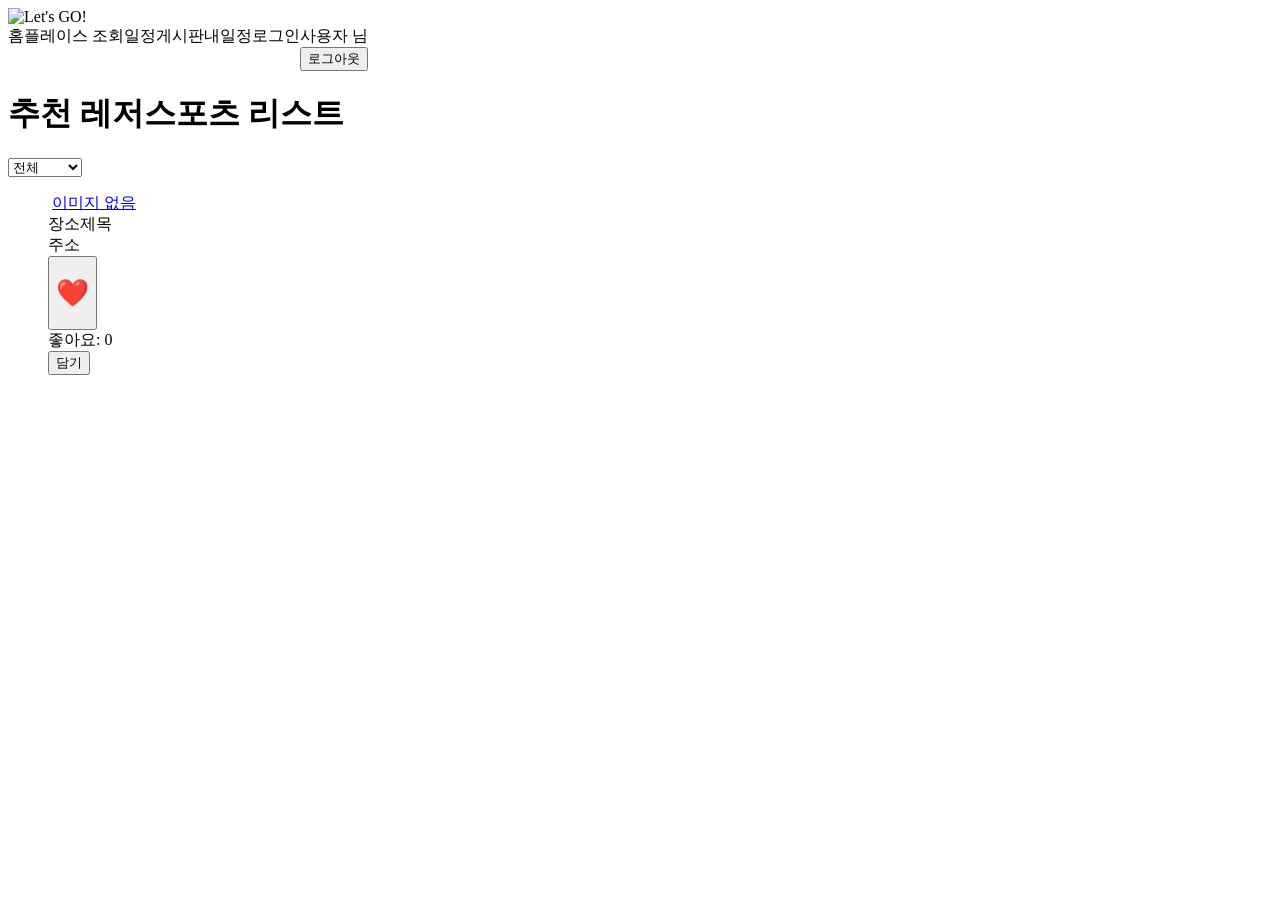
<file: src/main/resources/templates/html/index.html>
<!DOCTYPE html>
<html xmlns:th="http://www.thymeleaf.org" xmlns:sec="http://www.thymeleaf.org/extras/spring-security" lang="ko">

<head>
    <meta charset="UTF-8"/>

    <link rel="stylesheet" th:href="@{/view/css/floating-cart.css}"/>
    <link rel="stylesheet" type="text/css" th:href="@{/view/css/index.css(v=2)}">
    <link rel="stylesheet" type="text/css" th:href="@{/css/header.css}">
</head>

<body th:with="so=${(sortOrder != null && sortOrder != '') ? sortOrder : 'distance'}" th:data-context-path="@{/}">

<header class="site-header">
    <div class="logo">
        <a th:href="@{/}" title="Let's GO! 홈">
            <img th:src="@{/logo/logo.png}" alt="Let's GO!" class="site-logo"/>
        </a>
    </div>

    <ul class="menu" style="list-style: none; display: flex; padding: 0; margin: 0;">
        <li><a th:href="@{/}">홈</a></li>
        <li><a th:href="@{/places/leisure}">플레이스 조회</a></li>
        <li><a th:href="@{/postschedule/list}">일정게시판</a></li>
        <li><a th:href="@{/myschedule/list}">내일정</a></li>

        <th:block sec:authorize="!isAuthenticated()">
            <li><a th:href="@{/user/loginView}">로그인</a></li>
        </th:block>
        <th:block sec:authorize="isAuthenticated()">
            <li class="user-name"
                th:text="${#authentication.principal.user.name} + ' 님'">
                사용자 님
            </li>
            <li>
                <form th:action="@{/logout}" method="post" class="logout-form">
                    <button type="submit" class="logout-btn">
                        로그아웃
                    </button>
                </form>
            </li>
        </th:block>
    </ul>
</header>

<main>
    <h1>추천 레저스포츠 리스트</h1>

    <div class="sort-area">
        <label>
            <select id="sortOrderSelect" name="sortOrder">
                <option value="distance" th:selected="${so != 'like'}">전체</option>
                <option value="like" th:selected="${so == 'like'}">좋아요순</option>
            </select>
        </label>
    </div>

    <div class="container" id="leisurePlaceContainer">
        <figure class="figure" th:each="place : ${leisurePlaceList}">
            <th:block th:if="${place.firstImage != null && place.firstImage != ''}">
                <img th:src="${place.firstImage}" th:alt="${place.title}" class="box-placeholder"/>
            </th:block>
            <th:block th:unless="${place.firstImage != null && place.firstImage != ''}">
                <a href="#" class="box-placeholder">이미지 없음</a>
            </th:block>

            <figcaption class="figure-caption" th:text="${place.title}">장소제목</figcaption>
            <span th:text="${place.addr1}">주소</span><br>

            <button type="button" class="like-btn" th:data-place-id="${place.placeId}" data-place-type="LEISURE"
                    th:data-like-url="@{/placeLikeAjax}">
                <h1>❤️</h1>
            </button>
            <div class="like-count" th:id="'likeCount-' + ${place.placeId}"
                                    th:text="'좋아요: ' + ${place.likeCount}">좋아요: 0
            </div>

            <button type="button" class="add-to-cart-btn"
                    th:data-place-id="${place.placeId}"
                    th:data-place-title="${place.title}"
                    th:data-place-type="${place.placeType}"
                    th:data-redirect-url="@{/places/restaurant}">담기
            </button>
        </figure>
    </div>

</main>

<div id="session-cart-data" style="display: none;">
    <div th:each="cartPlace : ${session.placeCartList}" class="session-cart-item"
         th:data-place-id="${cartPlace.placeId}"
         th:data-place-title="${cartPlace.title}"
         th:data-place-type="${cartPlace.placeType}">
    </div>
</div>


<script th:src="@{/view/js/place-like.js}"></script>
<script th:src="@{/view/js/floating-cart.js}"></script>


<script th:src="@{/view/js/index.js}"></script>
</body>

</html>
</file>
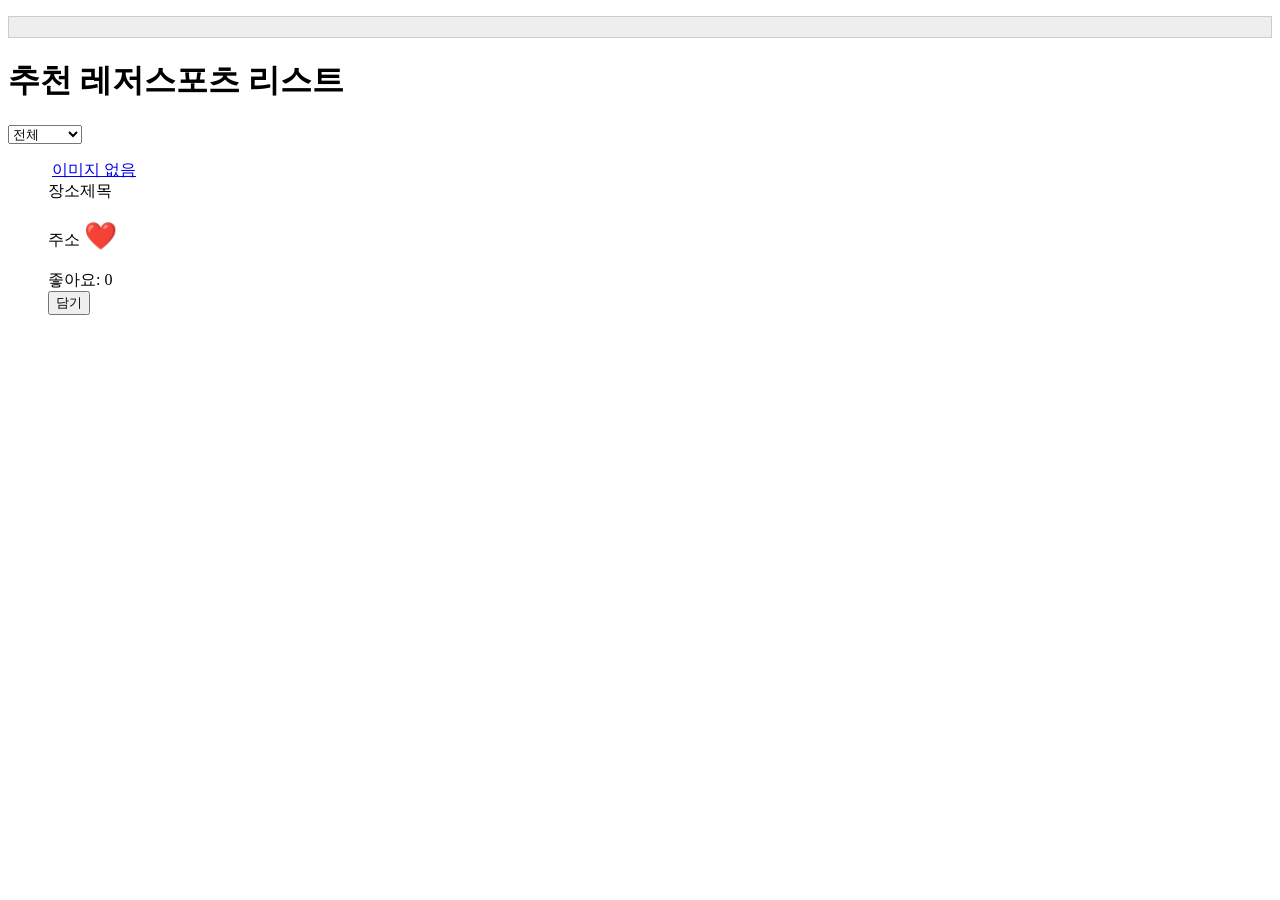
<file: src/main/resources/templates/placeview/html/index.html>
<!DOCTYPE html>
<html xmlns:th="http://www.thymeleaf.org">

<head>
	<meta charset="UTF-8" />

	<link rel="stylesheet" th:href="@{/view/css/floating-cart.css}" />
	<link rel="stylesheet" type="text/css" th:href="@{/view/css/index.css(v=2)}">
	<style>
		.like-btn {
			background: none;
			border: none;
			outline: none;
			cursor: pointer;
			padding: 0;
			transition: transform 0.12s ease, filter 0.12s ease;
		}

		.like-btn:hover {
			transform: scale(1.12);
			filter: brightness(1.05);
		}

		.like-btn:active {
			transform: scale(0.9);
		}
	</style>
</head>

<body th:with="so=${(sortOrder != null && sortOrder != '') ? sortOrder : 'distance'}" th:data-context-path="@{/}">

	<div th:replace="~{header/html/header :: header}">
		<p style="padding: 10px; background: #eee; border: 1px solid #ccc; text-align: center;"></p>
	</div>

	<h1>추천 레저스포츠 리스트</h1>

	<div class="sort-area">
		<label>
			<select id="sortOrderSelect" name="sortOrder">
				<option value="distance" th:selected="${so != 'like'}">전체</option>
				<option value="like" th:selected="${so == 'like'}">좋아요순</option>
			</select>
		</label>
	</div>

	<div class="container" id="leisurePlaceContainer">
		<figure class="figure" th:each="place : ${leisurePlaceList}">
			<th:block th:if="${place.firstImage != null && place.firstImage != ''}">
				<img th:src="${place.firstImage}" th:alt="${place.title}" class="box-placeholder" />
			</th:block>
			<th:block th:unless="${place.firstImage != null && place.firstImage != ''}">
				<a href="#" class="box-placeholder">이미지 없음</a>
			</th:block>


			
			<figcaption class="figure-caption" th:text="${place.title}">장소제목</figcaption>
			<span th:text="${place.addr1}">주소</span>

			<button type="button" class="like-btn" th:data-place-id="${place.placeId}" data-place-type="LEISURE" th:data-like-url="@{/placeLikeAjax}">
				<h1>❤️</h1>
			</button>
			<div class="like-count" th:id="'likeCount-' + ${place.placeId}" th:text="'좋아요: ' + ${place.likeCount}">좋아요:
				0</div>

			<button type="button" class="add-to-cart-btn" th:data-place-id="${place.placeId}"
				th:data-place-title="${place.title}" th:data-place-type="${place.placeType}">담기</button>
		</figure>
	</div>

	</main>

	<div id="session-cart-data" style="display: none;">
		<div th:each="cartPlace : ${session.placeCartList}" class="session-cart-item"
			th:data-place-id="${cartPlace.placeId}" th:data-place-title="${cartPlace.title}"
			th:data-place-type="${cartPlace.placeType}"></div>
	</div>


	<script th:src="@{/view/js/place-like.js}"></script>
	<script th:src="@{/view/js/floating-cart.js}"></script>


	<script th:src="@{/view/js/index.js}"></script>
</body>

</html>
</file>
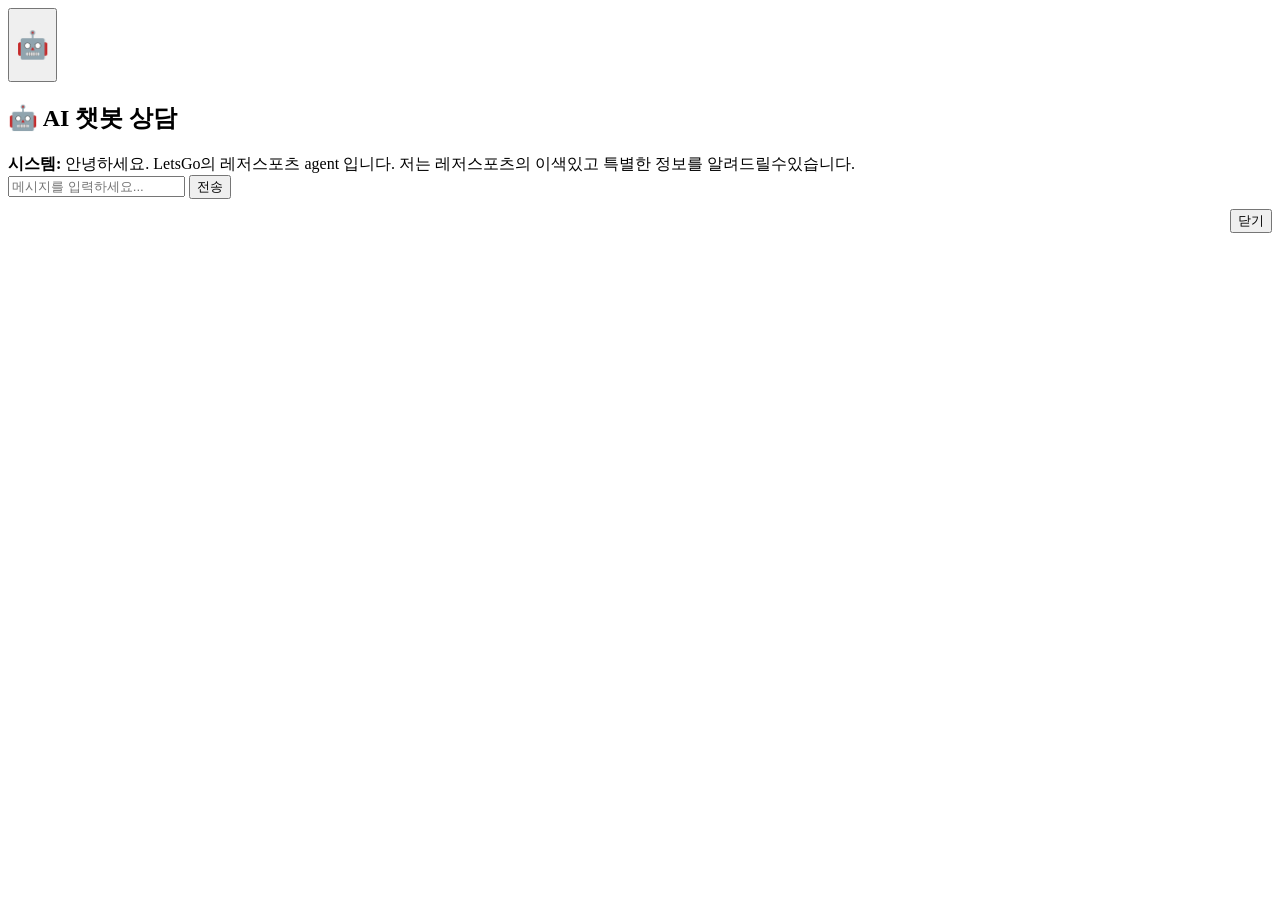
<file: src/main/resources/templates/html/chatbot.html>
<!DOCTYPE html>
<html lang="ko">
<head>
    <meta charset="UTF-8">
    <title>Chatbot Modal</title>
</head>
<body>

<button type="button" class="btn-open-modal"><h1>🤖</h1></button>

<div class="modal" id="chatModal">
    <div class="modal_body">
        <div class="chat-header">
            <h2>🤖 AI 챗봇 상담</h2>
        </div>

        <div class="chat-box" id="chatBox">
            <div><strong>시스템:</strong> 안녕하세요. LetsGo의 레저스포츠 agent 입니다. 저는 레저스포츠의 이색있고 특별한 정보를 알려드릴수있습니다.</div>
        </div>

        <div class="chat-input-row">
            <input type="text" id="chatInput" placeholder="메시지를 입력하세요...">
            <button type="button" id="btn-send">전송</button>
        </div>

        <div class="cart-footer-buttons" style="margin-top: 10px; text-align: right;">
            <button type="button" id="btn-close-modal">닫기</button>
        </div>
    </div>
</div>


</body>
</html>
</file>
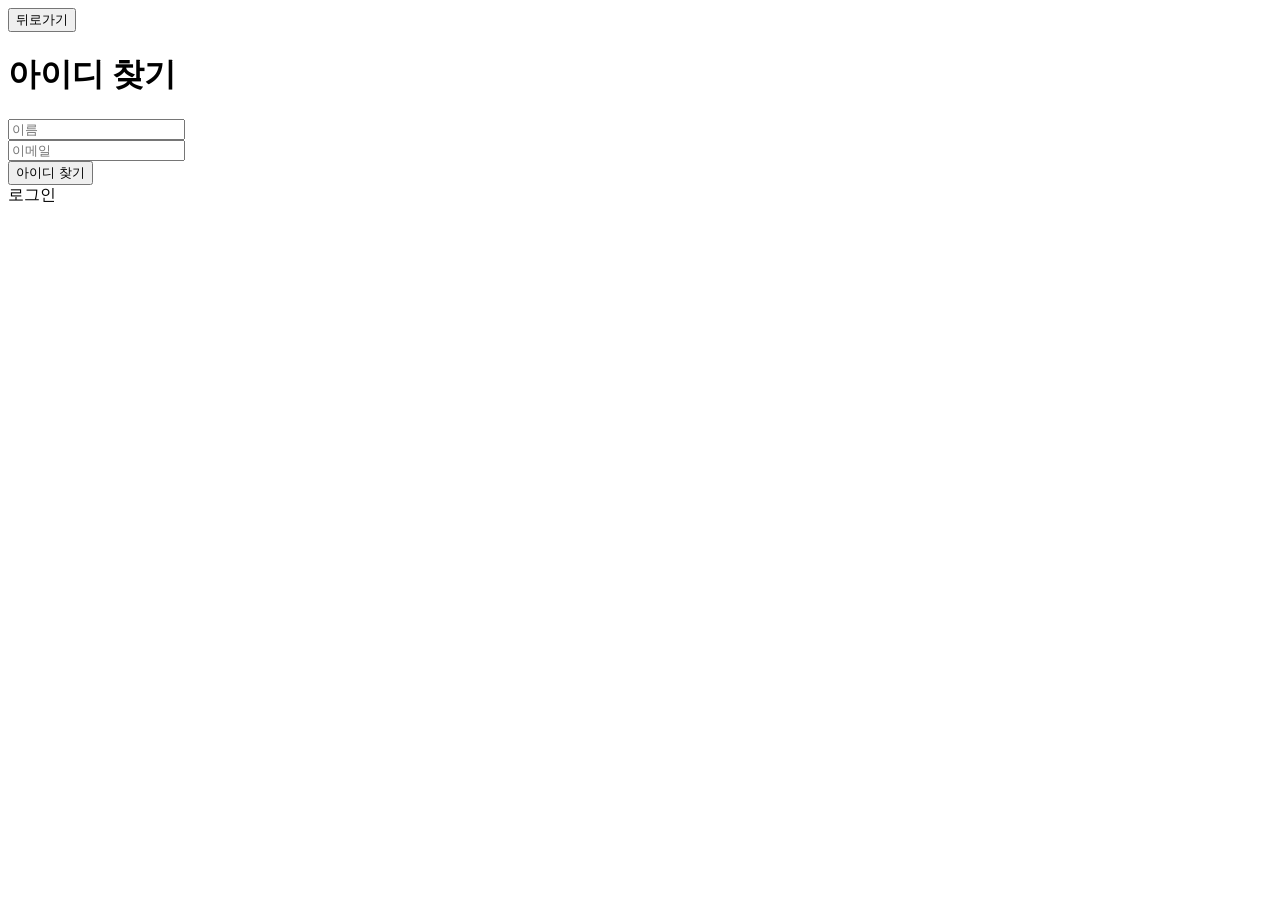
<file: src/main/resources/templates/html/getId.html>
<!DOCTYPE html>
<html lang="ko" xmlns:th="http://www.thymeleaf.org">
<head>
    <link rel="stylesheet" th:href="@{/css/auth-common.css}">
    <link rel="stylesheet" th:href="@{/css/getid.css}">
    <meta charset="UTF-8">
    <title>아이디 찾기</title>
</head>
<body>
<button type="button" class="back-button" onclick="history.back()">뒤로가기</button>
<div class="getidbox">
    <h1>아이디 찾기</h1>

    <div id="getIdMessage"></div>
    <div id="foundIdMessage"></div>

    <form id="getIdForm" method="post">
        <div class="name">
            <input id="nameInput" name="name" placeholder="이름">
        </div>
        <div class="emaile">
            <input type="email" id="emailInput" name="email" placeholder="이메일">
        </div>
        <div>
            <button type="submit">아이디 찾기</button>
        </div>
    </form>
    <div>
        <a th:href="@{/user/loginView}">로그인</a>
    </div>
</div>
<script th:src="@{/js/getid.js}"></script>
</body>
</html>
</file>
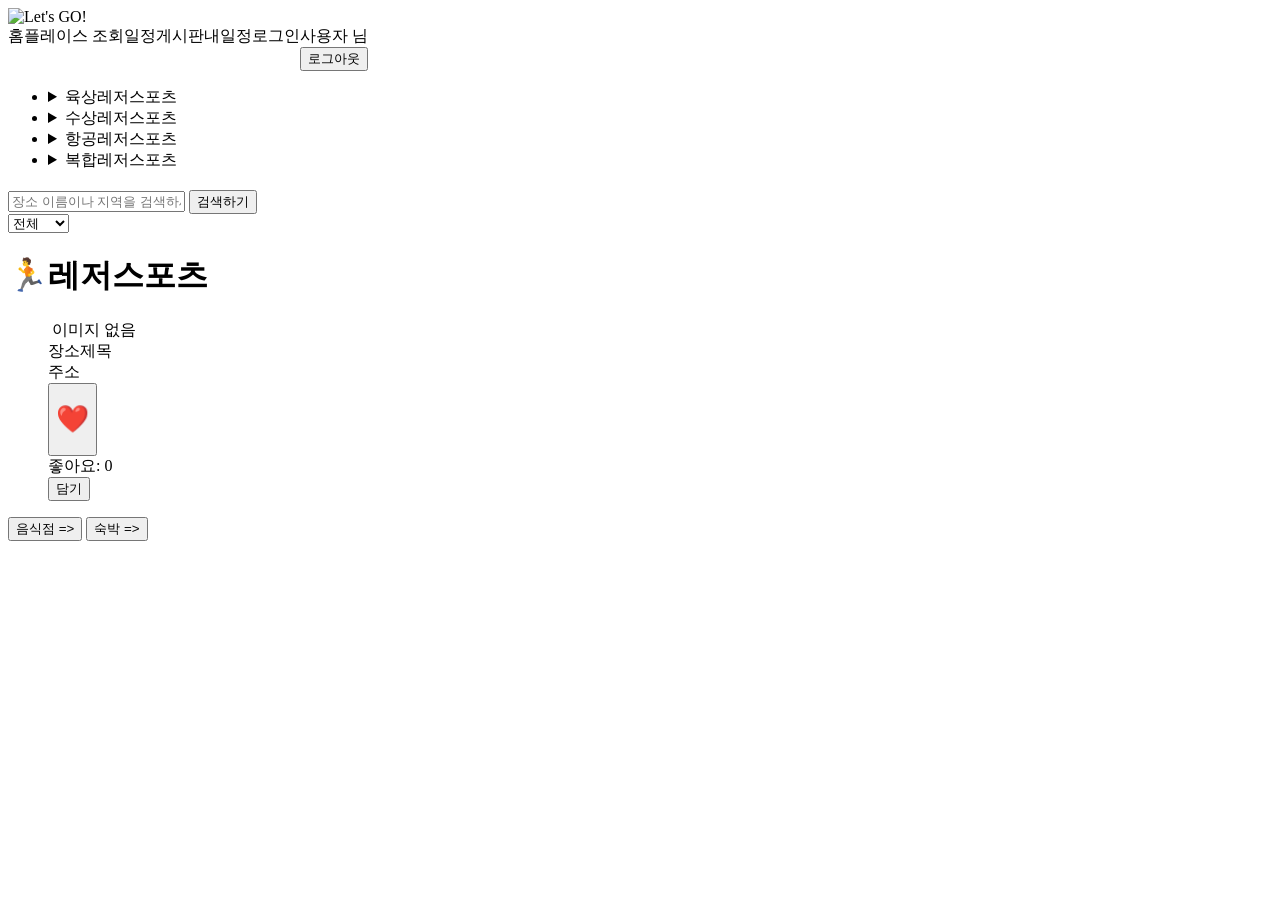
<file: src/main/resources/templates/html/leisure.html>
<!DOCTYPE html>
<html lang="ko" xmlns:th="http://www.thymeleaf.org" xmlns:sec="http://www.springframework.org/security/tags">

<head>
    <meta charset="UTF-8"/>

    <link rel="stylesheet" type="text/css" th:href="@{/view/css/place.css(v=2)}">
    <link rel="stylesheet" type="text/css" th:href="@{/view/css/floating-cart.css}">
    <link rel="stylesheet" type="text/css" th:href="@{/css/header.css}">
</head>

<body th:data-context-path="@{/}">


<header class="site-header">
    <div class="logo">
        <a th:href="@{/}" title="Let's GO! 홈">
            <img th:src="@{/logo/logo.png}" alt="Let's GO!" class="site-logo"/>
        </a>
    </div>

    <ul class="menu" style="list-style: none; display: flex; padding: 0; margin: 0;">
        <li><a th:href="@{/}">홈</a></li>
        <li><a th:href="@{/places/leisure}">플레이스 조회</a></li>
        <li><a th:href="@{/postschedule/list}">일정게시판</a></li>
        <li><a th:href="@{/myschedule/list}">내일정</a></li>

        <th:block sec:authorize="!isAuthenticated()">
            <li><a th:href="@{/user/loginView}">로그인</a></li>
        </th:block>
        <th:block sec:authorize="isAuthenticated()">
            <li class="user-name"
                th:text="${#authentication.principal.user.name} + ' 님'">
                사용자 님
            </li>
            <li>
                <form th:action="@{/logout}" method="post" class="logout-form">
                    <button type="submit" class="logout-btn">
                        로그아웃
                    </button>
                </form>
            </li>
        </th:block>
    </ul>
</header>


<form th:action="@{/places/leisure}" method="GET" id="searchForm">
    <input type="hidden" name="cmd" value="searchPlace"/>
    <input type="hidden" name="placeType" value="LEISURE"/>

    <div class="layout-wrapper">
        <aside class="sidebar">
            <div>
                <ul>
                    <li>
                        <details>
                            <summary>육상레저스포츠</summary>
                            <ul>
                                <li><label><input type="radio" name="category" value="NO_DATA_INLINE"
                                                  th:checked="${param.category != null && param.category[0] == 'NO_DATA_INLINE'}">
                                    인라인</label></li>
                                <li><label><input type="radio" name="category" value="LS010200"
                                                  th:checked="${param.category != null && param.category[0] == 'LS010200'}">
                                    자전거 (둘레길)</label></li>
                                <li><label><input type="radio" name="category" value="NO_DATA_CART"
                                                  th:checked="${param.category != null && param.category[0] == 'NO_DATA_CART'}">
                                    카트</label></li>
                                <li><label><input type="radio" name="category" value="NO_DATA_GOLF"
                                                  th:checked="${param.category != null && param.category[0] == 'NO_DATA_GOLF'}">
                                    골프</label></li>
                                <li><label><input type="radio" name="category" value="NO_DATA_HORSE_RACE"
                                                  th:checked="${param.category != null && param.category[0] == 'NO_DATA_HORSE_RACE'}">
                                    경마</label></li>
                                <li><label><input type="radio" name="category" value="NO_DATA_HORSE_RIDE"
                                                  th:checked="${param.category != null && param.category[0] == 'NO_DATA_HORSE_RIDE'}">
                                    승마</label></li>
                                <li><label><input type="radio" name="category" value="NO_DATA_SKI"
                                                  th:checked="${param.category != null && param.category[0] == 'NO_DATA_SKI'}">
                                    스키/스노보드</label></li>
                                <li><label><input type="radio" name="category" value="LS010900"
                                                  th:checked="${param.category != null && param.category[0] == 'LS010900'}">
                                    스케이트</label></li>
                                <li><label><input type="radio" name="category" value="NO_DATA_SLED"
                                                  th:checked="${param.category != null && param.category[0] == 'NO_DATA_SLED'}">
                                    썰매장</label></li>
                                <li><label><input type="radio" name="category" value="LS011200"
                                                  th:checked="${param.category != null && param.category[0] == 'LS011200'}">
                                    사격장</label></li>
                                <li><label><input type="radio" name="category" value="LS011900"
                                                  th:checked="${param.category != null && param.category[0] == 'LS011900'}">
                                    산책/둘레길</label></li>
                                <li><label><input type="radio" name="category" value="VE100100"
                                                  th:checked="${param.category != null && param.category[0] == 'VE100100'}">
                                    종합체육시설</label></li>
                                <li><label><input type="radio" name="category" value="VE100200"
                                                  th:checked="${param.category != null && param.category[0] == 'VE100200'}">
                                    수련시설</label></li>
                            </ul>
                        </details>
                    </li>

                    <li>
                        <details>
                            <summary>수상레저스포츠</summary>
                            <ul>
                                <li><label><input type="radio" name="category" value="LS020100"
                                                  th:checked="${param.category != null && param.category[0] == 'LS020100'}">
                                    윈드서핑/수상스키</label></li>
                                <li><label><input type="radio" name="category" value="NO_DATA_KAYAK"
                                                  th:checked="${param.category != null && param.category[0] == 'NO_DATA_KAYAK'}">
                                    카약/카누</label></li>
                                <li><label><input type="radio" name="category" value="LS020300"
                                                  th:checked="${param.category != null && param.category[0] == 'LS020300'}">
                                    요트</label></li>
                                <li><label><input type="radio" name="category" value="NO_DATA_SCUBA"
                                                  th:checked="${param.category != null && param.category[0] == 'NO_DATA_SCUBA'}">
                                    스노쿨링/스킨스쿠버다이빙</label></li>
                                <li><label><input type="radio" name="category" value="NO_DATA_FISHING"
                                                  th:checked="${param.category != null && param.category[0] == 'NO_DATA_FISHING'}">
                                    낚시</label></li>
                                <li><label><input type="radio" name="category" value="LS020700"
                                                  th:checked="${param.category != null && param.category[0] == 'LS020700'}">
                                    수영</label></li>
                                <li><label><input type="radio" name="category" value="NO_DATA_JET_SKI"
                                                  th:checked="${param.category != null && param.category[0] == 'NO_DATA_JET_SKI'}">
                                    수상오토바이</label></li>
                                <li><label><input type="radio" name="category" value="NO_DATA_WATER_BIKE"
                                                  th:checked="${param.category != null && param.category[0] == 'NO_DATA_WATER_BIKE'}">
                                    수상자전거</label></li>
                                <li><label><input type="radio" name="category" value="NO_DATA_WATER_SLED"
                                                  th:checked="${param.category != null && param.category[0] == 'NO_DATA_WATER_SLED'}">
                                    워터슬레드</label></li>
                                <li><label><input type="radio" name="category" value="NO_DATA_PARASAIL"
                                                  th:checked="${param.category != null && param.category[0] == 'NO_DATA_PARASAIL'}">
                                    패러세일</label></li>
                                <li><label><input type="radio" name="category" value="NO_DATA_WATER_ETC"
                                                  th:checked="${param.category != null && param.category[0] == 'NO_DATA_WATER_ETC'}">
                                    기타수상레저스포츠</label></li>
                            </ul>
                        </details>
                    </li>

                    <li>
                        <details>
                            <summary>항공레저스포츠</summary>
                            <ul>
                                <li><label><input type="radio" name="category" value="NO_DATA_SKYDIVE"
                                                  th:checked="${param.category != null && param.category[0] == 'NO_DATA_SKYDIVE'}">
                                    스카이다이빙</label></li>
                                <li><label><input type="radio" name="category" value="NO_DATA_ULTRALIGHT"
                                                  th:checked="${param.category != null && param.category[0] == 'NO_DATA_ULTRALIGHT'}">
                                    초경량비행</label></li>
                                <li><label><input type="radio" name="category" value="NO_DATA_PARAGLIDE"
                                                  th:checked="${param.category != null && param.category[0] == 'NO_DATA_PARAGLIDE'}">
                                    헹글라이딩/패러글라이딩</label></li>
                                <li><label><input type="radio" name="category" value="NO_DATA_BALLOON"
                                                  th:checked="${param.category != null && param.category[0] == 'NO_DATA_BALLOON'}">
                                    열기구</label></li>
                                <li><label><input type="radio" name="category" value="NO_DATA_DRONE"
                                                  th:checked="${param.category != null && param.category[0] == 'NO_DATA_DRONE'}">
                                    무인비행장치(드론)</label></li>
                                <li><label><input type="radio" name="category" value="NO_DATA_AIR_ETC"
                                                  th:checked="${param.category != null && param.category[0] == 'NO_DATA_AIR_ETC'}">
                                    기타항공레저스포츠</label></li>
                            </ul>
                        </details>
                    </li>

                    <li>
                        <details>
                            <summary>복합레저스포츠</summary>
                            <ul>
                                <li><label><input type="radio" name="category" value="VE120200"
                                                  th:checked="${param.category != null && param.category[0] == 'VE120200'}">
                                    복합레저스포츠 </label></li>
                            </ul>
                        </details>
                    </li>
                </ul>
            </div>
        </aside>

        <main>
            <div class="content-container">
                <h3 th:text="'총 ' + ${totalCount} + '개의 항목'"></h3>
                <div class="content-left">
                    <div class="search-area">
                        <input type="text" name="keyword" placeholder="장소 이름이나 지역을 검색하세요"
                               th:value="${param.keyword != null ? param.keyword[0] : ''}"/>
                        <button type="submit">검색하기</button>

                        <div class="sort-area">
                            <select name="sortOrder" id="sortOrderSelect">
                                <option value="distance"
                                        th:selected="${param.sortOrder == null || param.sortOrder[0] == 'distance'}">전체
                                </option>
                                <option value="popular"
                                        th:selected="${param.sortOrder != null && param.sortOrder[0] == 'popular'}">인기순
                                </option>
                            </select>
                        </div>

                    </div>
                </div>
            </div>
            <H1>🏃레저스포츠</H1>
            <div class="container" id="leisurePlaceContainer">
                <figure class="figure" th:each="place : ${leisurePlaceList}">
                    <th:block th:if="${place.firstImage != null && place.firstImage != ''}">
                        <img th:src="${place.firstImage}" th:alt="${place.title}" class="box-placeholder"/>
                    </th:block>
                    <th:block th:unless="${place.firstImage != null && place.firstImage != ''}">
                        <a class="box-placeholder">이미지 없음</a>
                    </th:block>

                    <figcaption class="figure-caption" th:text="${place.title}">장소제목</figcaption>
                    <span th:text="${place.addr1}">주소</span><br>

                    <button type="button" class="like-btn" th:data-place-id="${place.placeId}"
                            data-place-type="LEISURE" th:data-like-url="@{/placeLikeAjax}">
                        <h1>❤️</h1>
                    </button>
                    <div class="like-count" th:id="'likeCount-' + ${place.placeId}"
                         th:text="'좋아요: ' + ${place.likeCount}">좋아요: 0
                    </div>

                    <button type="button" class="add-to-cart-btn"
                            th:data-place-id="${place.placeId}"
                            th:data-place-title="${place.title}"
                            th:data-place-type="${place.placeType}"
                            th:data-redirect-url="@{/places/restaurant}"> 담기
                    </button>
                </figure>
            </div>

            <div class="button-container">
                <button type="button" id="restaurant" th:onclick="|location.href='@{/places/restaurant}'|"> 음식점 =>
                </button>
                <button type="button" id="stay" th:onclick="|location.href='@{/places/stay}'|"> 숙박 =></button>
            </div>
        </main>
    </div>
</form>

<script th:src="@{/view/js/place-like.js}"></script>


<div id="locked-cart-data" style="display: none;">
    <th:block th:if="${session.fromScheduleMode}">
        <input type="hidden" id="from-schedule-mode" value="true"/>
        <input type="hidden" id="current-schedule-id" th:value="${session.currentScheduleId}"/>
    </th:block>
    <div th:each="item : ${session.lockedCartItems}" class="locked-cart-item" th:data-place-id="${item.placeId}"
         th:data-place-title="${item.title}"></div>
</div>
<div id="session-cart-data" style="display: none;">
    <div th:each="cartPlace : ${session.placeCartList}" class="session-cart-item"
         th:data-place-id="${cartPlace.placeId}" th:data-place-title="${cartPlace.title}"
         th:data-place-type="${cartPlace.placeType}"></div>
</div>

<script th:src="@{/view/js/floating-cart.js}"></script>
<script th:src="@{/view/js/leisure.js}"></script>


</body>

</html>
</file>
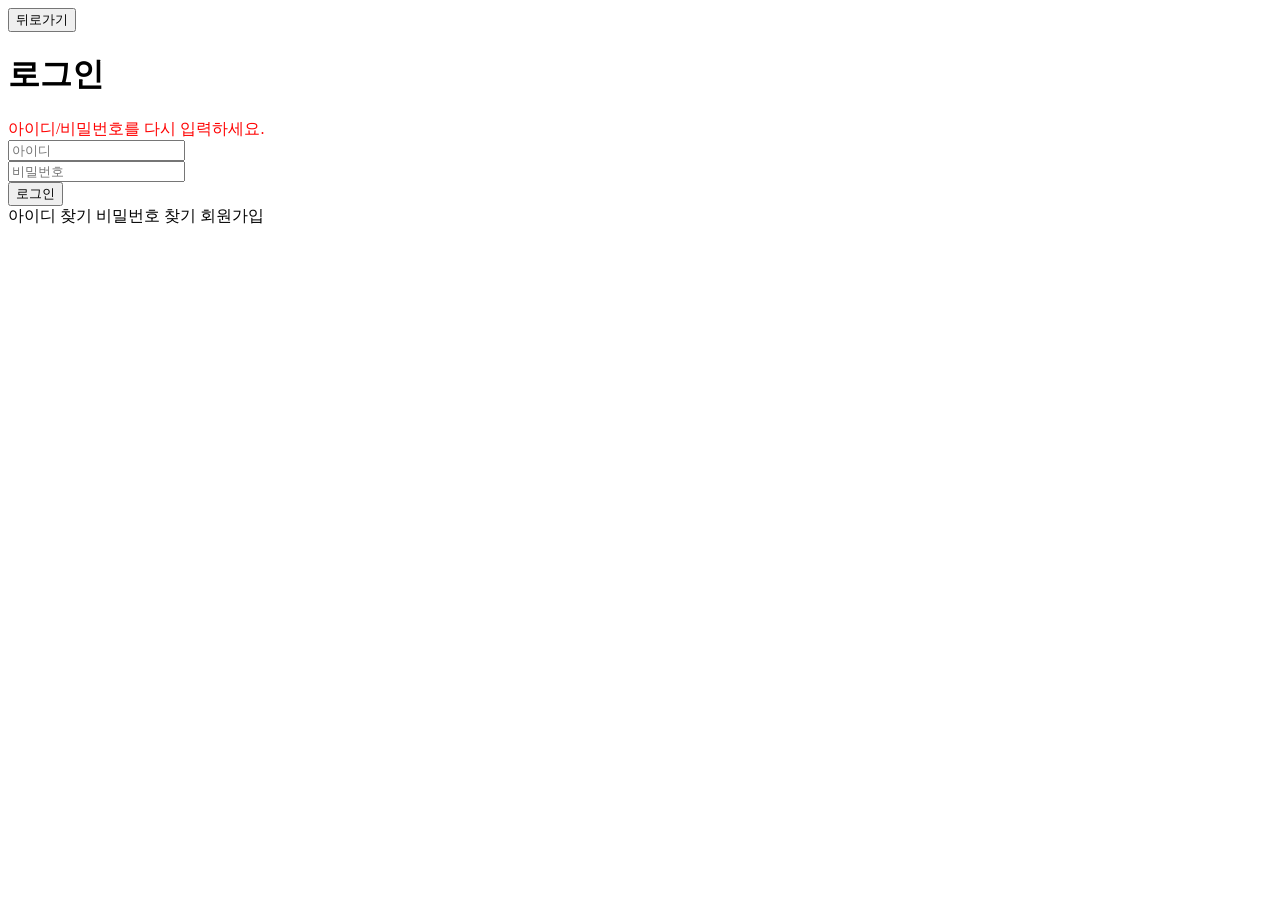
<file: src/main/resources/templates/html/login.html>
<!DOCTYPE html>
<html lang="ko" xmlns:th="http://www.thymeleaf.org">

<head>
    <link rel="stylesheet" th:href="@{/css/auth-common.css}">
    <link rel="stylesheet" th:href="@{/css/login.css}">
    <meta charset="UTF-8">
    <title>로그인</title>
</head>

<body>
    <button type="button" class="back-button" onclick="history.back()">뒤로가기</button>
    <div class="loginbox">
        <h1>로그인</h1>

        <div th:if="${errorMessage}" th:text="${errorMessage}" style="color:red;">아이디/비밀번호를 다시 입력하세요.</div>
        <div id="loginMessage"></div>

        <form id="loginForm" method="post" action="/login">
            <div class="id">
                <input id="userId" name="userID" placeholder="아이디">
            </div>
            <div class="pw">
                <input type="password" id="password" name="password" placeholder="비밀번호">
            </div>
            <div>
                <button type="submit">로그인</button>
            </div>
        </form>
        <div>
            <a th:href="@{/user/getIdView}">아이디 찾기</a>
            <a th:href="@{/user/updatePwView}">비밀번호 찾기</a>
            <a th:href="@{/user/signUpView}">회원가입</a>
        </div>
    </div>
</body>

</html>
</file>
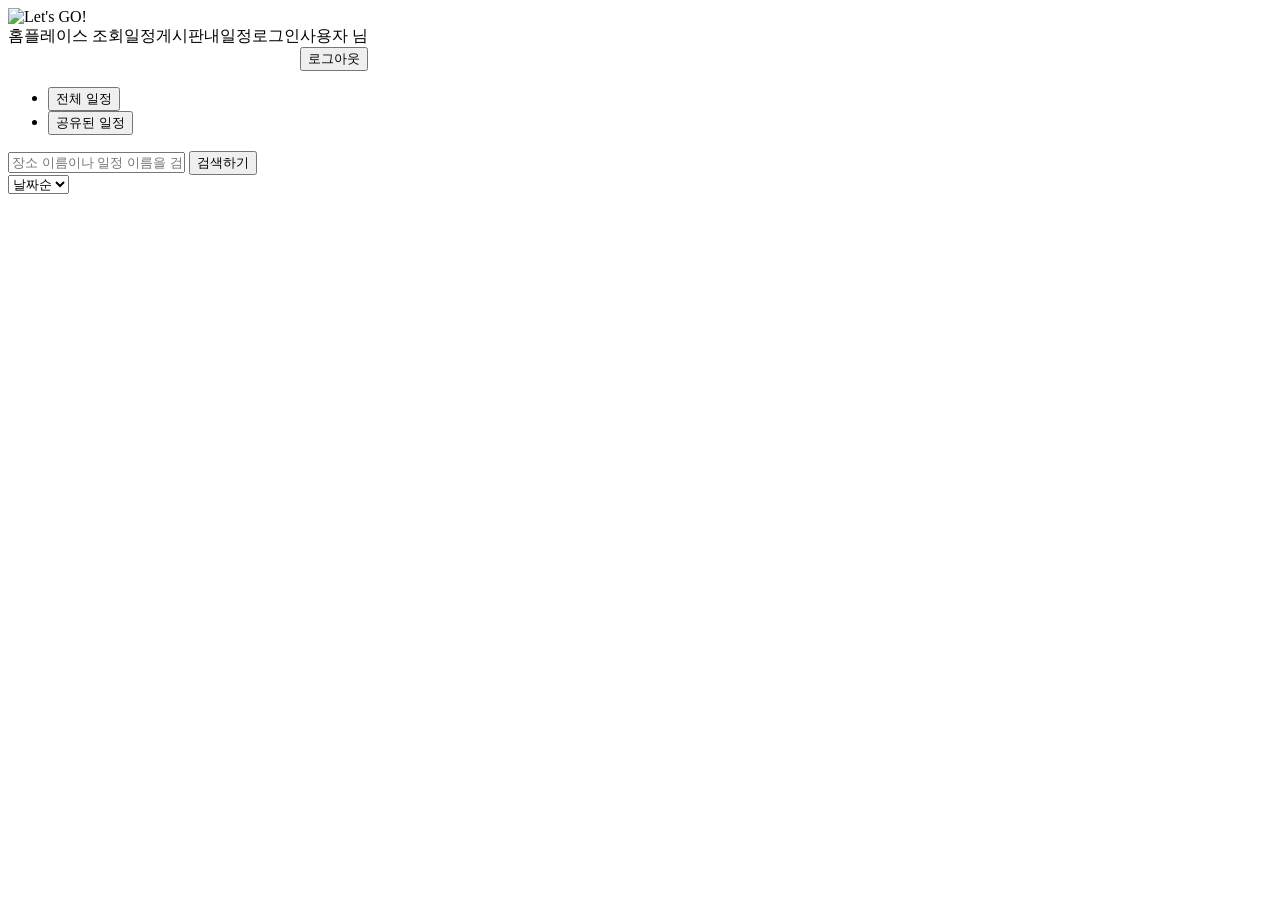
<file: src/main/resources/templates/html/myScheduleList.html>
<!DOCTYPE html>
<html lang="ko" xmlns:th="http://www.thymeleaf.org"
      xmlns:sec="http://www.thymeleaf.org/extras/spring-security">
<head>
    <meta charset="UTF-8"/>
    <title>내 일정 목록 - Let's GO!</title>
    <link rel="stylesheet" th:href="@{/css/header.css}"/>
    <link rel="stylesheet" th:href="@{/css/myScheduleList.css}"/>
    <script th:src="@{/js/myScheduleList.js}" defer></script>
</head>
<body>

<header class="site-header">
    <div class="logo">
        <a th:href="@{/}" title="Let's GO! 홈">
            <img th:src="@{/logo/logo.png}" alt="Let's GO!" class="site-logo"/>
        </a>
    </div>

    <ul class="menu" style="list-style: none; display: flex; padding: 0; margin: 0;">
        <li><a th:href="@{/}">홈</a></li>
        <li><a th:href="@{/places/leisure}">플레이스 조회</a></li>
        <li><a th:href="@{/postschedule/list}">일정게시판</a></li>
        <li><a th:href="@{/myschedule/list}">내일정</a></li>

        <th:block sec:authorize="!isAuthenticated()">
            <li><a th:href="@{/user/loginView}">로그인</a></li>
        </th:block>
        <th:block sec:authorize="isAuthenticated()">
            <li class="user-name"
                th:text="${#authentication.principal.user.name} + ' 님'">
                사용자 님
            </li>
            <li>
                <form th:action="@{/logout}" method="post" class="logout-form">
                    <button type="submit" class="logout-btn">
                        로그아웃
                    </button>
                </form>
            </li>
        </th:block>
    </ul>
</header>
<div class="layout-wrapper">
    <aside class="sidebar">
        <ul>
            <li>
                <button type="button" class="nav-btn" data-filter="all">전체 일정</button>
            </li>
            <li>
                <button type="button" class="nav-btn" data-filter="shared">공유된 일정</button>
            </li>
        </ul>
    </aside>

    <main>
        <div class="content-left">
            <div class="search-area">
                <input type="text" placeholder="장소 이름이나 일정 이름을 검색하세요" name="searchTitle"/>
                <button type="button" id="searchPlaces">검색하기</button>
                <div class="sort-area">
                    <select name="sortOrder">
                        <option value="">날짜순</option>
                        <option value="title">이름순</option>
                    </select>
                </div>
            </div>
        </div>

        <div class="container" id="scheduleListContainer"></div>

        <div id="pagination" class="pagination"></div>

        <div id="pagination" class="pagination"></div>

    </main>
</div>


</body>
</html>
</file>
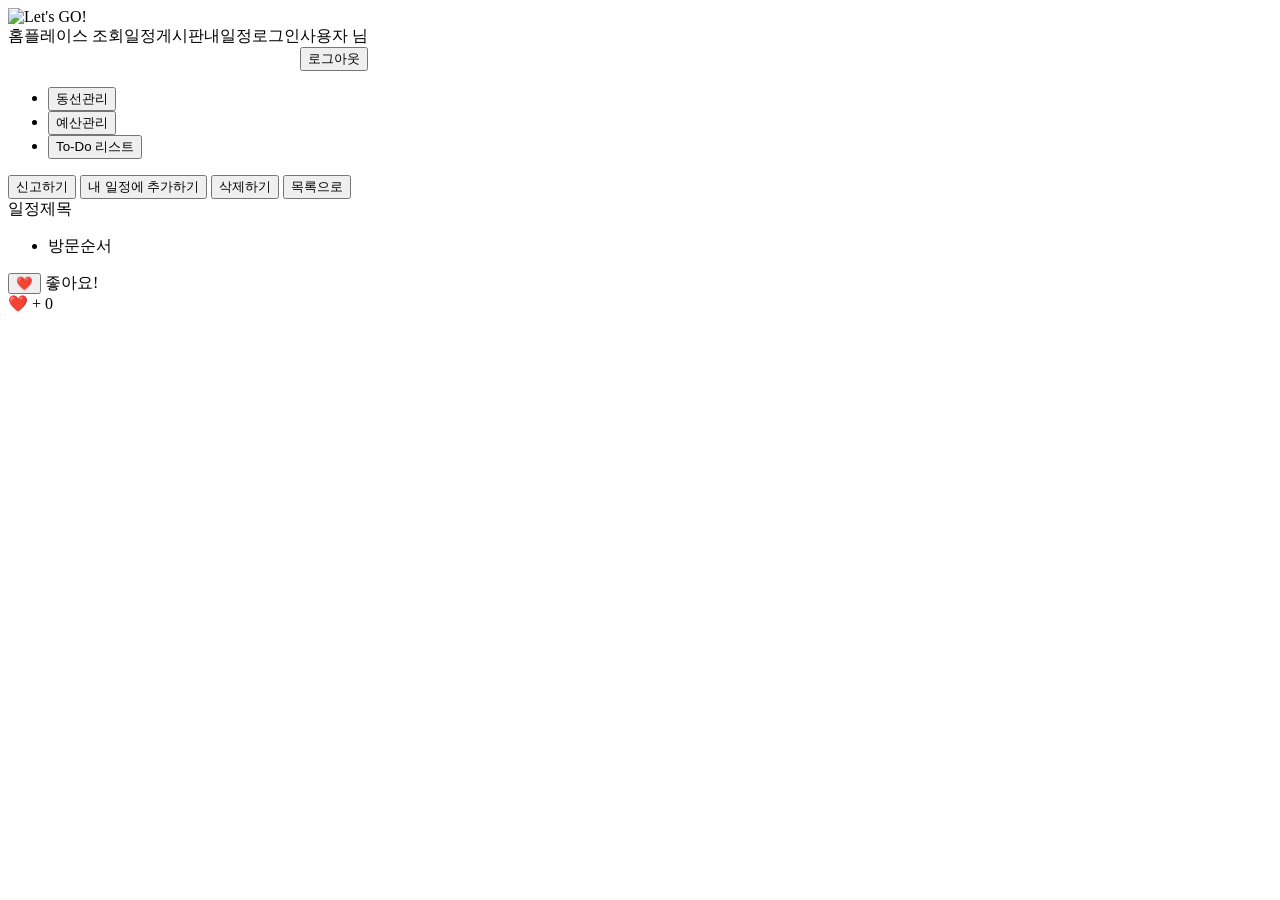
<file: src/main/resources/templates/html/postScheduleDetail.html>
<!DOCTYPE html>
<html lang="ko" xmlns:th="http://www.thymeleaf.org"
      xmlns:sec="http://www.thymeleaf.org/extras/spring-security">
<head>
    <meta charset="UTF-8">
    <title>일정 게시판 - Let's GO!</title>
    <link rel="stylesheet" th:href="@{/css/header.css}"/>
    <link rel="stylesheet" th:href="@{/css/postSchedule.css}"/>
    <script src="https://oapi.map.naver.com/openapi/v3/maps.js?ncpKeyId=xvyp5v7zoj" defer></script>
    <script th:src="@{/js/postScheduleDetail.js}" defer></script>
</head>

<body>
<header class="site-header">
    <div class="logo">
        <a th:href="@{/}" title="Let's GO! 홈">
            <img th:src="@{/logo/logo.png}" alt="Let's GO!" class="site-logo"/>
        </a>
    </div>

    <ul class="menu" style="list-style: none; display: flex; padding: 0; margin: 0;">
        <li><a th:href="@{/}">홈</a></li>
        <li><a th:href="@{/places/leisure}">플레이스 조회</a></li>
        <li><a th:href="@{/postschedule/list}">일정게시판</a></li>
        <li><a th:href="@{/myschedule/list}">내일정</a></li>

        <th:block sec:authorize="!isAuthenticated()">
            <li><a th:href="@{/user/loginView}">로그인</a></li>
        </th:block>
        <th:block sec:authorize="isAuthenticated()">
            <li class="user-name"
                th:text="${#authentication.principal.user.name} + ' 님'">
                사용자 님
            </li>
            <li>
                <form th:action="@{/logout}" method="post" class="logout-form">
                    <button type="submit" class="logout-btn">
                        로그아웃
                    </button>
                </form>
            </li>
        </th:block>
    </ul>
</header>
<div class="layout-wrapper">
    <aside class="sidebar">
        <ul>
            <li>
                <button type="button" class="sidebar-link" data-filter="route">동선관리</button>
            </li>
            <li>
                <button type="button" class="sidebar-link" data-filter="budget">예산관리</button>
            </li>
            <li>
                <button type="button" class="sidebar-link" data-filter="todo">To-Do 리스트</button>
            </li>
        </ul>

        <div>
            <button type="button" id="reportBtn">신고하기</button>
            <button type="button" id="addBtn">내 일정에 추가하기</button>
            <button type="button" id="deleteBtn" th:if="${detail.owner}">삭제하기</button>
            <button><a th:href="@{/postschedule/list}">목록으로</a></button>
        </div>
    </aside>
    <main>
        <div class="content-container">

            <div class="content-left">
                <div class="schedule-header">
                    <div th:text="${detail.scheduleTitle}" class = "title-input">일정제목</div>
                </div>

                <ul id="sortableList">
                    <li th:each="route : ${detail.routes}"
                        class="sortable-item"
                        th:data-visit-id="${route.visitId}"
                        th:data-visit-order="${route.visitOrder}"
                        th:data-title="${route.title}">
                        <span th:text="|${route.visitOrder}. ${route.title}|">방문순서</span>
                    </li>
                </ul>

                <div class="content-left-bottom">
                    <div><button type="button" id="likeBtn">❤️</button> 좋아요!</div>
                    <div class="like-count-box">
                        <span>❤️ + </span>
                        <span id="likeCount"  th:text="${detail.likeCount}">0</span>
                    </div>
                </div>
            </div>

            <div class="divider"></div>
            <div id="contentRight"></div>

        </div>
    </main>
    <template id="tpl-route">
        <div class="content-right">
            <div class="content-right-top">
                <div class="map-area">
                    <div id = "routeMap" class="static-map">📍 지도 미리보기 (예시)</div>
                </div>
            </div>
            <div class="content-right-bottom">
                <ol class="route-summary">
                    <li th:each="route : ${detail.routes}" th:text="${route.title}">방문지</li>
                </ol>
            </div>
        </div>
    </template>

    <template id="tpl-budget">
        <div class="content-right">
            <div class="memo">
                <div><h3>예산관리</h3></div>

                <span id="budgetData" th:text="${detail.budgetDetail}" hidden></span>
                <div id="budgetDetailText" class="budget-detail"></div>
                <ul id="budgetList" class="budget-list"></ul>

                <div class="budget-total">합계: <strong id="budgetTotal">0</strong> 원</div>
            </div>
        </div>
    </template>

    <template id="tpl-todo">
        <div class="content-right">
            <div class="memo">
                <div><h3>To-Do 리스트</h3></div>
                <textarea id="todoDetail" class="detail-textarea"
                          placeholder="할 일을 입력하세요" th:text="${detail.todoDetail}"  readonly></textarea>
            </div>
        </div>
    </template>
    </div>
</body>

</html>
</file>
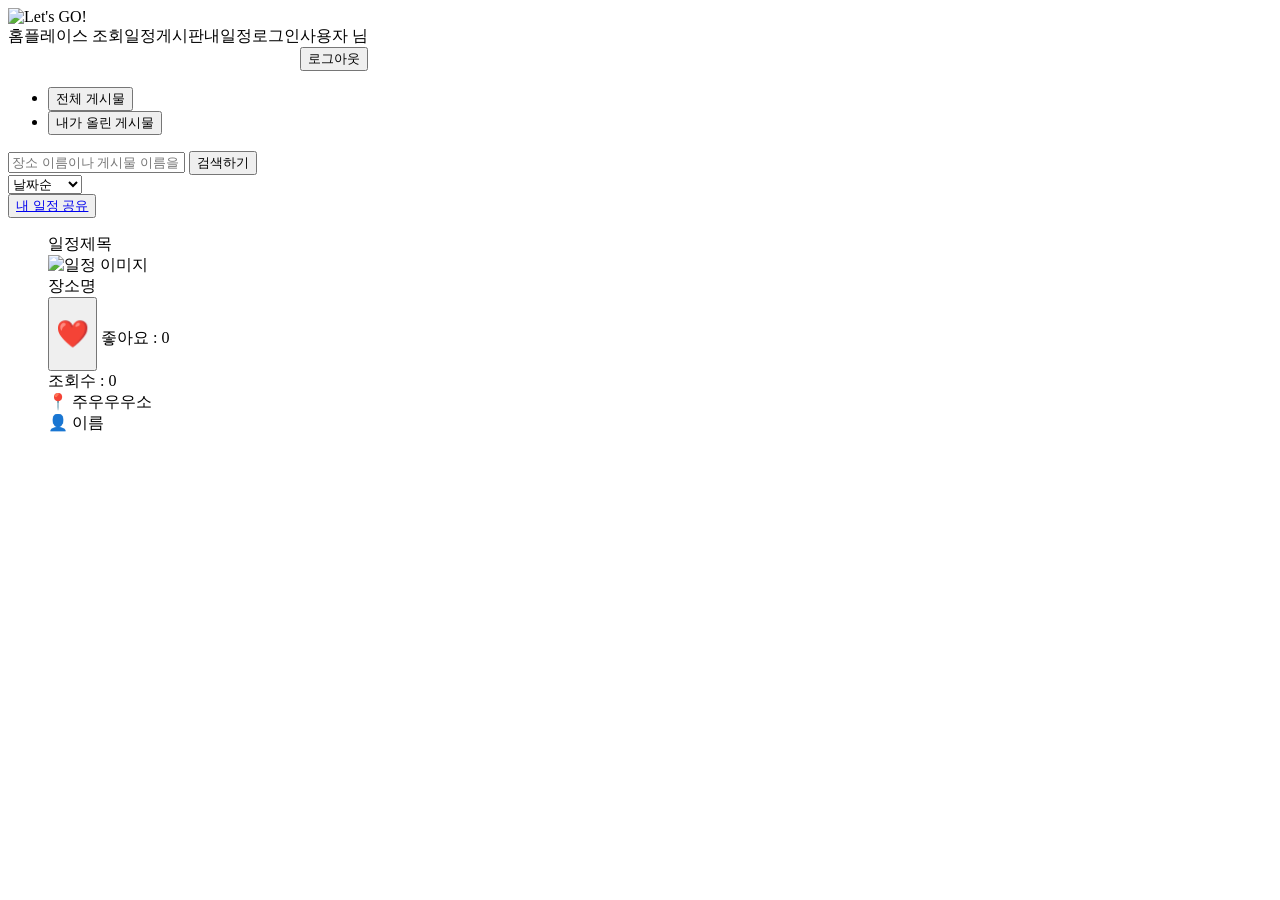
<file: src/main/resources/templates/html/postScheduleList.html>
<!DOCTYPE html>
<html lang="ko" xmlns:th="http://www.thymeleaf.org"
      xmlns:sec="http://www.thymeleaf.org/extras/spring-security">
<head>
    <link rel="stylesheet" th:href="@{/css/header.css}"/>
    <link rel="stylesheet" th:href="@{/css/postScheduleList.css}">
    <script th:src="@{/js/postScheduleList.js}" defer></script>
    <meta charset="UTF-8"/>
</head>
<body>
<header class="site-header">
    <div class="logo">
        <a th:href="@{/}" title="Let's GO! 홈">
            <img th:src="@{/logo/logo.png}" alt="Let's GO!" class="site-logo"/>
        </a>
    </div>

    <ul class="menu" style="list-style: none; display: flex; padding: 0; margin: 0;">
        <li><a th:href="@{/}">홈</a></li>
        <li><a th:href="@{/places/leisure}">플레이스 조회</a></li>
        <li><a th:href="@{/postschedule/list}">일정게시판</a></li>
        <li><a th:href="@{/myschedule/list}">내일정</a></li>

        <th:block sec:authorize="!isAuthenticated()">
            <li><a th:href="@{/user/loginView}">로그인</a></li>
        </th:block>
        <th:block sec:authorize="isAuthenticated()">
            <li class="user-name"
                th:text="${#authentication.principal.user.name} + ' 님'">
                사용자 님
            </li>
            <li>
                <form th:action="@{/logout}" method="post" class="logout-form">
                    <button type="submit" class="logout-btn">
                        로그아웃
                    </button>
                </form>
            </li>
        </th:block>
    </ul>
</header>
    <div class="layout-wrapper">
        <aside class="sidebar">
            <ul class="sidebar-menu">
                <li><button type="button" class="nav-btn active" data-filter="all">전체 게시물</button></li>
                <li><button type="button" class="nav-btn" data-filter="user">내가 올린 게시물</button></li>
            </ul>

        </aside>

        <main>
            <div class="content-left">
                <div class="search-area">
                    <input type="text" placeholder="장소 이름이나 게시물 이름을 검색하세요" id="keyword"/>
                    <button type="button" id="searchButton">검색하기</button>
                    <div class="sort-area">
                        <select id="sortOrder">
                            <option value="latest">날짜순</option>
                            <option value="title">이름순</option>
                            <option value="like">좋아요순</option>
                            <option value="view">조회순</option>
                        </select>
                    </div>
                </div>
                <div class="edit-area">
                    <button type="button"><a href="/myschedule/list">내 일정 공유</a></button>
                </div>

            </div>


            <div class="container" id="scheduleListContainer">
                    <figure th:each="postSchedule : ${list}" class="figure">
                        <div th:text="${postSchedule.title}" >일정제목</div>

                        <a th:href="@{'/postschedule' + '/detail/' + ${postSchedule.postId}}" class="box-placeholder">
                            <img th:src="${postSchedule.firstImage}" alt="일정 이미지" class="box-placeholder">
                        </a>

                        <figcaption class="figure-caption" th:text="${postSchedule.placeTitle}">장소명</figcaption>

                        <div>
                            <button type="button" class="like-btn" th:data-post-id="${postSchedule.postId}">
                                <h1>❤️</h1>
                            </button>
                            <span>좋아요 : <span class="like-Count" th:text="${postSchedule.likeCount}">0</span></span>
                        </div>
                        <div>
                            <span>조회수 : <span th:text="${postSchedule.viewCount}">0</span></span>
                        </div>
                        <div>
                	        <span>📍<span th:text="${#strings.substring(postSchedule.addr1,0,10)}">
                		주우우우소
                                    </span>
                	        </span>
                        </div>
                        <div>👤 <span th:text="${postSchedule.isAnonymous == 1 ? '익명' : postSchedule.userName}">이름</span>
                        </div>
                    </figure>
            </div>
            <div id="pagination" class="pagination"></div>
        </main>
    </div>
</body>
</html>
</file>
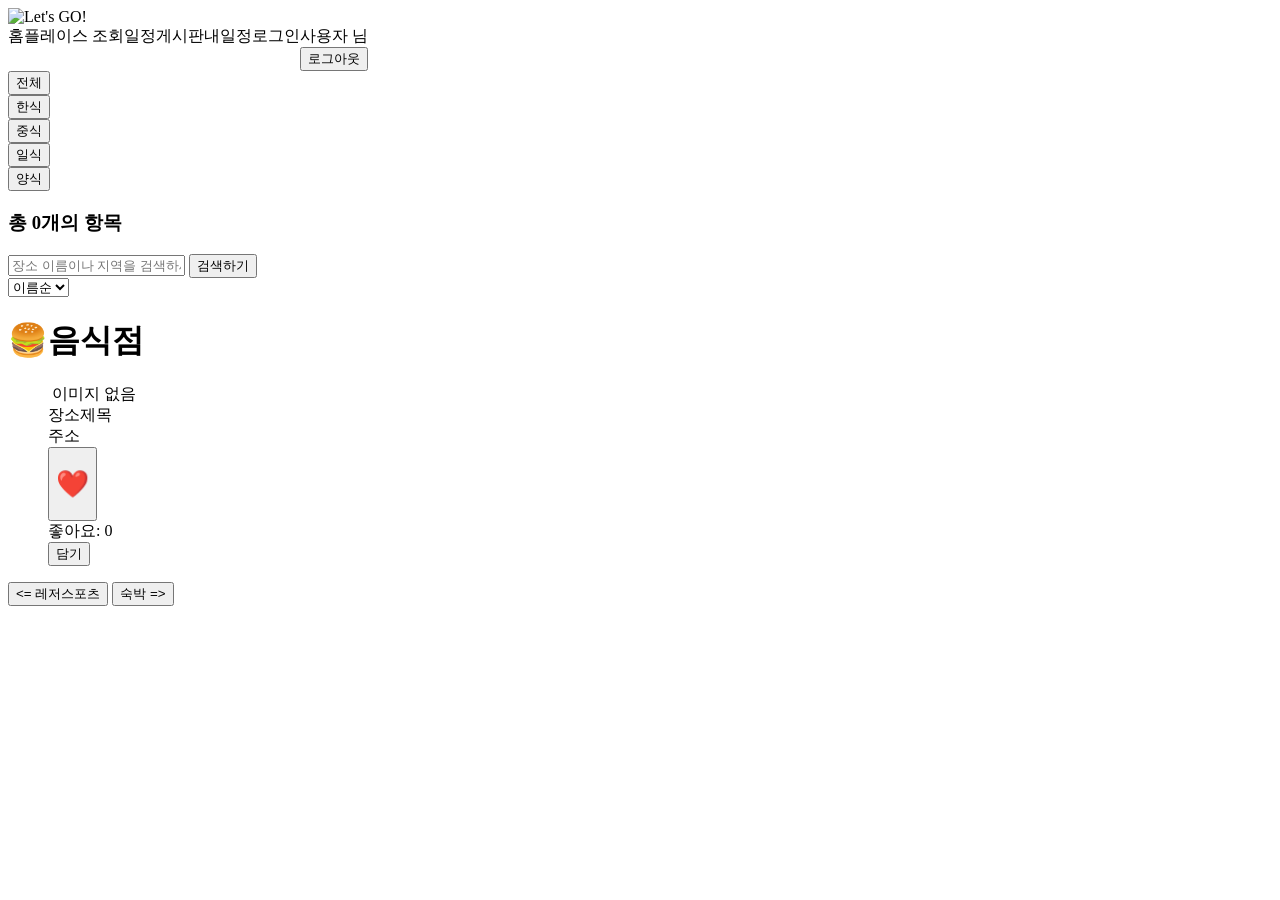
<file: src/main/resources/templates/html/restaurant.html>
<!DOCTYPE html>
<html lang="ko" xmlns:th="http://www.thymeleaf.org" xmlns:sec="http://www.thymeleaf.org/extras/spring-security">

<head>
    <meta charset="UTF-8"/>
    <link rel="stylesheet" type="text/css" th:href="@{/view/css/place.css(v=2)}">
    <link rel="stylesheet" type="text/css" th:href="@{/view/css/floating-cart.css}">
    <link rel="stylesheet" type="text/css" th:href="@{/css/header.css}">
</head>

<body th:data-context-path="@{/}">

<header class="site-header">
    <div class="logo">
        <a th:href="@{/}" title="Let's GO! 홈">
            <img th:src="@{/logo/logo.png}" alt="Let's GO!" class="site-logo"/>
        </a>
    </div>

    <ul class="menu" style="list-style: none; display: flex; padding: 0; margin: 0;">
        <li><a th:href="@{/}">홈</a></li>
        <li><a th:href="@{/places/leisure}">플레이스 조회</a></li>
        <li><a th:href="@{/postschedule/list}">일정게시판</a></li>
        <li><a th:href="@{/myschedule/list}">내일정</a></li>

        <th:block sec:authorize="!isAuthenticated()">
            <li><a th:href="@{/user/loginView}">로그인</a></li>
        </th:block>
        <th:block sec:authorize="isAuthenticated()">
            <li class="user-name"
                th:text="${#authentication.principal.user.name} + ' 님'">
                사용자 님
            </li>
            <li>
                <form th:action="@{/logout}" method="post" class="logout-form">
                    <button type="submit" class="logout-btn">
                        로그아웃
                    </button>
                </form>
            </li>
        </th:block>
    </ul>
</header>


<form th:action="@{/places/restaurant}" method="GET" id="searchForm">
    <input type="hidden" name="cmd" value="searchPlace"/>
    <input type="hidden" name="placeType" value="RESTAURANT"/>
    <input type="hidden" name="category" id="categoryInput"
           th:value="${param.category != null ? param.category[0] : ''}"/>

    <div class="layout-wrapper">
        <aside class="sidebar">
            <div>
                <button type="button" onclick="filterCategory('')">전체</button>
            </div>
            <div>
                <button type="button" onclick="filterCategory('FD010100')">한식</button>
            </div>
            <div>
                <button type="button" onclick="filterCategory('FD020100')">중식</button>
            </div>
            <div>
                <button type="button" onclick="filterCategory('FD020200')">일식</button>
            </div>
            <div>
                <button type="button" onclick="filterCategory('FD020300')">양식</button>
            </div>
        </aside>

        <main>
            <div class="content-container">
                <div class="content-left">
                    <h3 th:text="'총 ' + ${totalCount} + '개의 항목'">총 0개의 항목</h3>
                    <div class="search-area">
                        <input type="text" name="keyword" placeholder="장소 이름이나 지역을 검색하세요"
                               th:value="${param.keyword != null ? param.keyword[0] : ''}"/>
                        <button type="submit">검색하기</button>
                        <div class="sort-area">
                            <select name="sortOrder" id="sortOrderSelect">
                                <option value="name"
                                        th:selected="${param.sortOrder == null || param.sortOrder[0] != 'popular'}">이름순
                                </option>
                                <option value="popular"
                                        th:selected="${param.sortOrder != null && param.sortOrder[0] == 'popular'}">인기순
                                </option>
                            </select>
                        </div>
                    </div>
                </div>
            </div>
            <H1>🍔음식점</H1>
            <div class="container" id="restaurantPlaceContainer">
                <figure class="figure" th:each="place : ${restaurantPlaceList}">
                    <th:block th:if="${place.firstImage != null && place.firstImage != ''}">
                        <img th:src="${place.firstImage}" th:alt="${place.title}" class="box-placeholder"/>
                    </th:block>
                    <th:block th:unless="${place.firstImage != null && place.firstImage != ''}">
                        <a class="box-placeholder">이미지 없음</a>
                    </th:block>
                    <figcaption class="figure-caption" th:text="${place.title}">장소제목</figcaption>
                    <span th:text="${place.addr1}">주소</span><br>

                    <button type="button" class="like-btn" th:data-place-id="${place.placeId}"
                            data-place-type="RESTAURANT" th:data-like-url="@{/placeLikeAjax}">
                        <h1>❤️</h1>
                    </button>
                    <div class="like-count" th:id="'likeCount-' + ${place.placeId}"
                         th:text="'좋아요: ' + ${place.likeCount}">좋아요: 0
                    </div>

                    <button type="button" class="add-to-cart-btn" th:data-place-id="${place.placeId}"
                            th:data-place-title="${place.title}" th:data-place-type="${place.placeType}">담기
                    </button>
                </figure>
            </div>

            <div class="button-container">
                <button type="button" id="leisure" th:onclick="|location.href='@{/places/leisure}'|">
                    <= 레저스포츠
                </button>
                <button type="button" id="stay" th:onclick="|location.href='@{/places/stay}'|"> 숙박 =>
                </button>
            </div>
        </main>
    </div>
</form>


<script th:src="@{/view/js/place-like.js}"></script>
<script th:src="@{/view/js/restaurant.js}"></script>

<div id="locked-cart-data" style="display: none;">
    <th:block th:if="${session.fromScheduleMode}">
        <input type="hidden" id="from-schedule-mode" value="true"/>
        <input type="hidden" id="current-schedule-id" th:value="${session.currentScheduleId}"/>
    </th:block>
    <div th:each="item : ${session.lockedCartItems}" class="locked-cart-item" th:data-place-id="${item.placeId}"
         th:data-place-title="${item.title}"></div>
</div>
<div id="session-cart-data" style="display: none;">
    <div th:each="cartPlace : ${session.placeCartList}" class="session-cart-item"
         th:data-place-id="${cartPlace.placeId}" th:data-place-title="${cartPlace.title}"
         th:data-place-type="${cartPlace.placeType}"></div>
</div>

<script th:src="@{/view/js/floating-cart.js}"></script>

</body>

</html>
</file>
